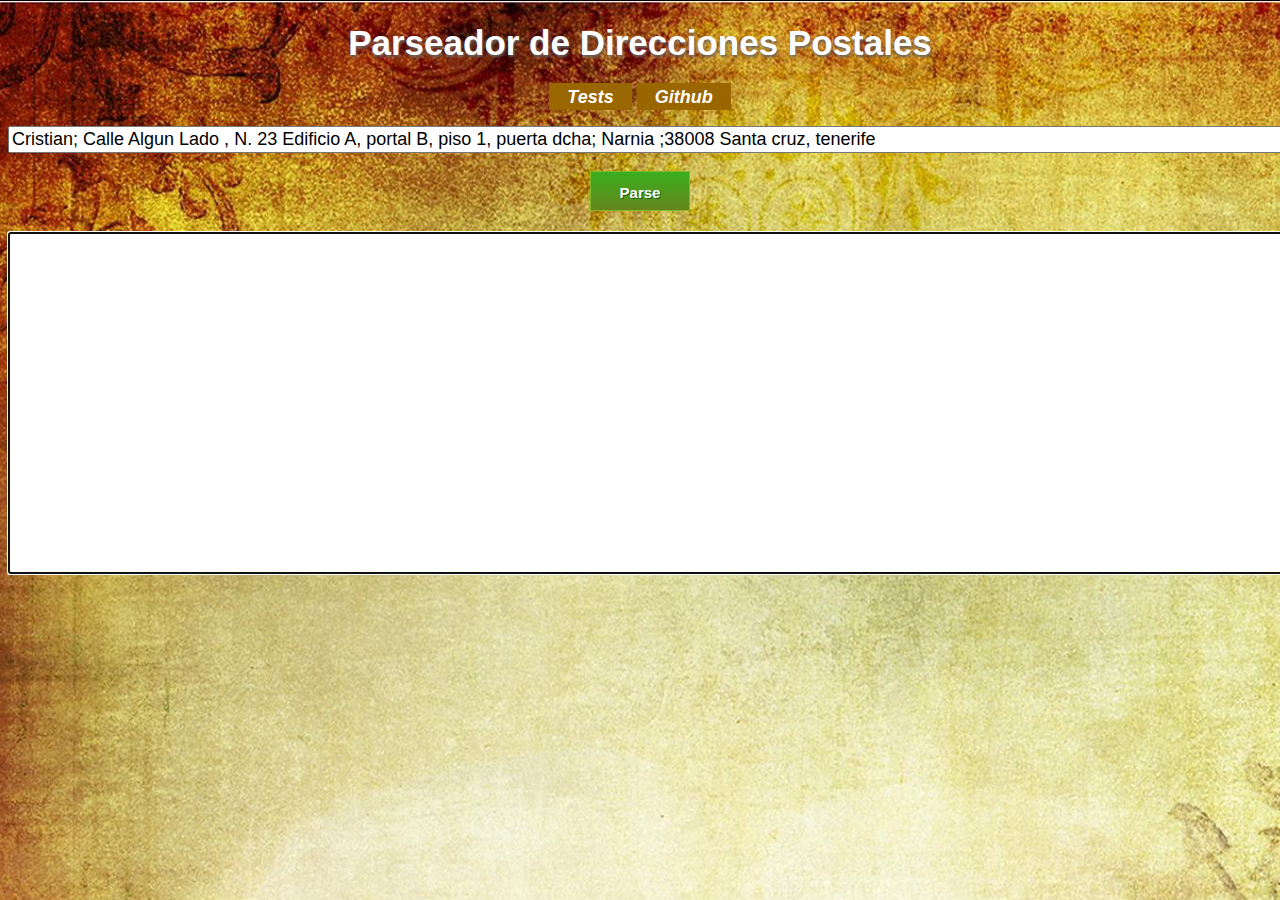
<file: index.html>
<!DOCTYPE HTML>
<html lang="en">
  <head>
    <meta charset="utf-8">
    <title>ParserDirecciones</title>
    <link rel="stylesheet" href="global.css" type="text/css" media="screen" charset="utf-8" />
  </head>
  <body>
    <h1>Parseador de Direcciones Postales</h1>
	
	<div id="navcontainer">
    <ul>
        <li> <a href="tests/index.html" style="text-decoration:none"><I><b>Tests</b></I></a></li>
        <li> <a href="https://github.com/alu0100698244/MailParser" style="text-decoration:none"><I><b>Github</b></I></a></li>
    </ul>
	</div>
	
    <div id="content">
      <script src="http://ajax.googleapis.com/ajax/libs/jquery/1.11.0/jquery.min.js"></script>
      <script src="parser.js"></script>
      <script src="main.js"></script>
      <p>
        <input type="text" size = 125 value="Cristian; Calle Algun Lado , N. 23 Edificio A, portal B, piso 1, puerta dcha; Narnia ;38008 Santa cruz, tenerife" />
       
      </p>
    </div>

    <button class="button">Parse</button>

	<br><br>
    <div>
     <span><textarea id="output" name="output" autofocus cols = "130" rows = "16"></textarea></span> <!-- Output goes here! -->
    </div>
    

  </body>
</html>
</file>
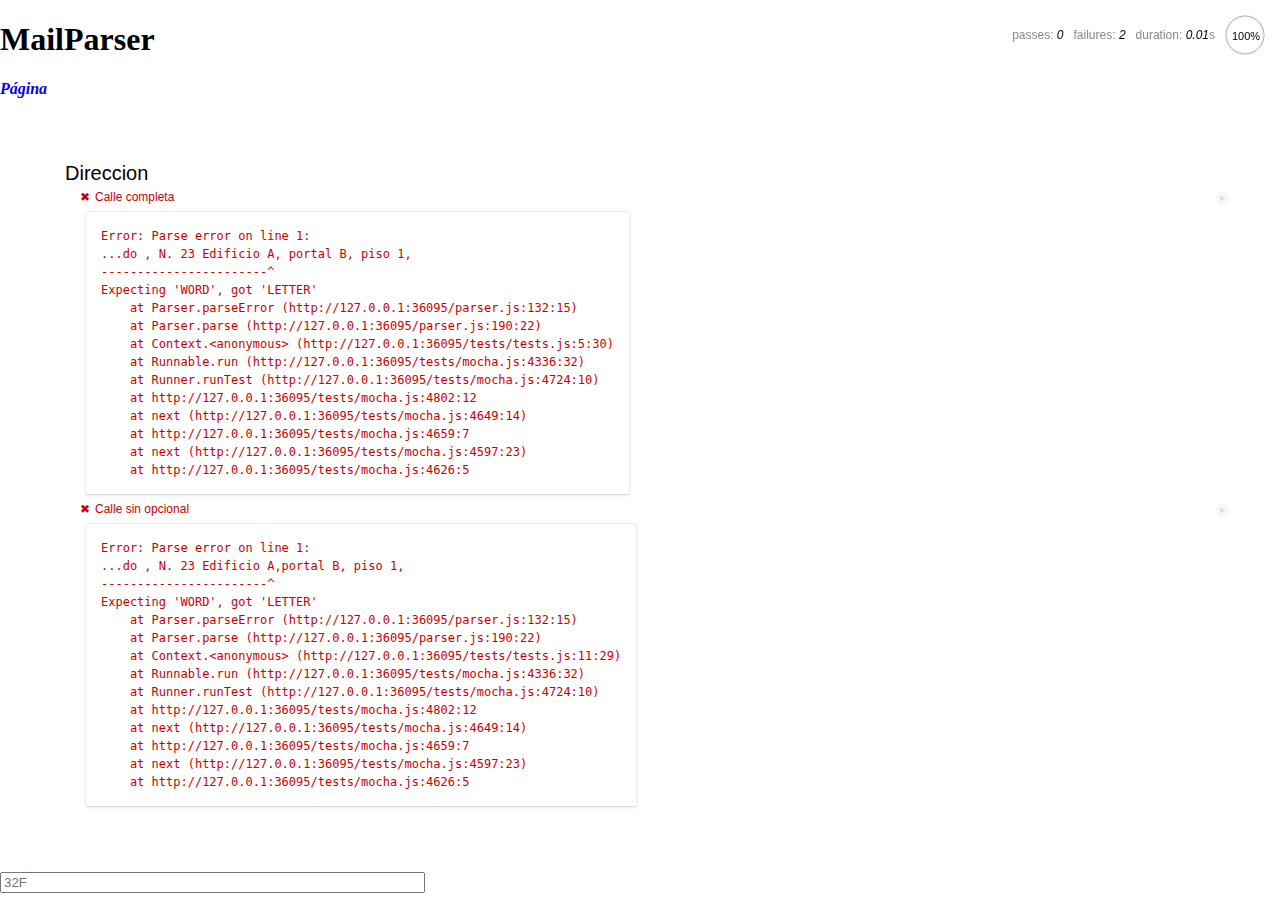
<file: tests/index.html>
<!DOCTYPE html>
<html>
  <head>
    <title>Mocha</title>
    <meta http-equiv="Content-Type" content="text/html; charset=UTF-8">
    <meta name="viewport" content="width=device-width, initial-scale=1.0">
    <link rel="stylesheet" href="mocha.css" />
  </head>
  <body>
  
      <h1>MailParser</h1>
  
          <a href="../index.html" style="text-decoration:none"><I><b>Página</b></I></a>

    <div id="mocha"></div>
    <input id="original" placeholder="32F" size="50">
    <span class="output" id="converted"></span>
    
    <script src="chai.js"></script>
    <script src="mocha.js"></script>
    <script src="../parser.js"></script>
    <script>mocha.setup('tdd')</script>
    <script src="tests.js"></script>
    <script>
      mocha.run();
    </script>
  </body>
</html>
</file>
<file: global.css>
html *
{
   font-size: large; 
   /* The !important ensures that nothing can override what you've set in this style (unless it is also important). */
   font-family: Arial;
}

.button {
	background:-webkit-gradient( linear, left top, left bottom, color-stop(0.05, #3cad1f), color-stop(1, #66851c) );
	background:-moz-linear-gradient( center top, #3cad1f 5%, #66851c 100% );
	filter:progid:DXImageTransform.Microsoft.gradient(startColorstr='#3cad1f', endColorstr='#66851c');
	background-color:#3cad1f;
	-webkit-border-top-left-radius:0px;
	-moz-border-radius-topleft:0px;
	border-top-left-radius:0px;
	-webkit-border-top-right-radius:0px;
	-moz-border-radius-topright:0px;
	border-top-right-radius:0px;
	-webkit-border-bottom-right-radius:0px;
	-moz-border-radius-bottomright:0px;
	border-bottom-right-radius:0px;
	-webkit-border-bottom-left-radius:0px;
	-moz-border-radius-bottomleft:0px;
	border-bottom-left-radius:0px;
	text-indent:0;
	border:1px solid #83b827;
	display:inline-block;
	color:#ffffff;
	font-family:Arial;
	font-size:15px;
	font-weight:bold;
	font-style:normal;
	height:40px;
	line-height:40px;
	width:100px;
	text-decoration:none;
	text-align:center;
	text-shadow:1px 1px 0px #135c05;
}
.button:hover {
	background:-webkit-gradient( linear, left top, left bottom, color-stop(0.05, #66851c), color-stop(1, #3cad1f) );
	background:-moz-linear-gradient( center top, #66851c 5%, #3cad1f 100% );
	filter:progid:DXImageTransform.Microsoft.gradient(startColorstr='#66851c', endColorstr='#3cad1f');
	background-color:#66851c;
}.button:active {
	position:relative;
	top:1px;
}
/* This button was generated using CSSButtonGenerator.com */



.thumb {
    height: 75px;
    border: 1px solid #000;
    margin: 10px 5px 0 0;
  }

h1            { text-align: center; font-size: 35px; color:#FFFFFF;
			text-shadow: 1px 2px 3px #666;
}

th, td        { vertical-align: top; text-align: left; }   
/* #finaltable  * { color: white; background-color: black; }   */

/* #finaltable table { border-collapse:collapse; } */
/* #finaltable table, td { border:1px solid white; } */
#navcontainer ul
{
margin: 0;
padding: 0;
list-style-type: none;
text-align: center;
}

#navcontainer ul li { display: inline; }

#navcontainer ul li a
{
text-decoration: none;
padding: .2em 1em;
color: #fff;
background-color: #996600;
}

#navcontainer ul li a:hover
{
color: #fff;
background-color: #CC6600;
}


nav {
    text-align: left;
}

nav li {
    list-style: none;
    display: inline;
    margin: 0 left;
}


body
{
	text-align: center;

	background: url(fondo.png) no-repeat center center fixed; 
	-webkit-background-size: cover;
	-moz-background-size: cover;
	background-size: cover;
}
</file>
<file: tests/mocha.css>
@charset "utf-8";

body {
  margin:0;
}

#mocha {
  font: 20px/1.5 "Helvetica Neue", Helvetica, Arial, sans-serif;
  margin: 60px 50px;
}

#mocha ul,
#mocha li {
  margin: 0;
  padding: 0;
}

#mocha ul {
  list-style: none;
}

#mocha h1,
#mocha h2 {
  margin: 0;
}

#mocha h1 {
  margin-top: 15px;
  font-size: 1em;
  font-weight: 200;
}

#mocha h1 a {
  text-decoration: none;
  color: inherit;
}

#mocha h1 a:hover {
  text-decoration: underline;
}

#mocha .suite .suite h1 {
  margin-top: 0;
  font-size: .8em;
}

#mocha .hidden {
  display: none;
}

#mocha h2 {
  font-size: 12px;
  font-weight: normal;
  cursor: pointer;
}

#mocha .suite {
  margin-left: 15px;
}

#mocha .test {
  margin-left: 15px;
  overflow: hidden;
}

#mocha .test.pending:hover h2::after {
  content: '(pending)';
  font-family: arial, sans-serif;
}

#mocha .test.pass.medium .duration {
  background: #c09853;
}

#mocha .test.pass.slow .duration {
  background: #b94a48;
}

#mocha .test.pass::before {
  content: '✓';
  font-size: 12px;
  display: block;
  float: left;
  margin-right: 5px;
  color: #00d6b2;
}

#mocha .test.pass .duration {
  font-size: 9px;
  margin-left: 5px;
  padding: 2px 5px;
  color: #fff;
  -webkit-box-shadow: inset 0 1px 1px rgba(0,0,0,.2);
  -moz-box-shadow: inset 0 1px 1px rgba(0,0,0,.2);
  box-shadow: inset 0 1px 1px rgba(0,0,0,.2);
  -webkit-border-radius: 5px;
  -moz-border-radius: 5px;
  -ms-border-radius: 5px;
  -o-border-radius: 5px;
  border-radius: 5px;
}

#mocha .test.pass.fast .duration {
  display: none;
}

#mocha .test.pending {
  color: #0b97c4;
}

#mocha .test.pending::before {
  content: '◦';
  color: #0b97c4;
}

#mocha .test.fail {
  color: #c00;
}

#mocha .test.fail pre {
  color: black;
}

#mocha .test.fail::before {
  content: '✖';
  font-size: 12px;
  display: block;
  float: left;
  margin-right: 5px;
  color: #c00;
}

#mocha .test pre.error {
  color: #c00;
  max-height: 300px;
  overflow: auto;
}

/**
 * (1): approximate for browsers not supporting calc
 * (2): 42 = 2*15 + 2*10 + 2*1 (padding + margin + border)
 *      ^^ seriously
 */
#mocha .test pre {
  display: block;
  float: left;
  clear: left;
  font: 12px/1.5 monaco, monospace;
  margin: 5px;
  padding: 15px;
  border: 1px solid #eee;
  max-width: 85%; /*(1)*/
  max-width: calc(100% - 42px); /*(2)*/
  word-wrap: break-word;
  border-bottom-color: #ddd;
  -webkit-border-radius: 3px;
  -webkit-box-shadow: 0 1px 3px #eee;
  -moz-border-radius: 3px;
  -moz-box-shadow: 0 1px 3px #eee;
  border-radius: 3px;
}

#mocha .test h2 {
  position: relative;
}

#mocha .test a.replay {
  position: absolute;
  top: 3px;
  right: 0;
  text-decoration: none;
  vertical-align: middle;
  display: block;
  width: 15px;
  height: 15px;
  line-height: 15px;
  text-align: center;
  background: #eee;
  font-size: 15px;
  -moz-border-radius: 15px;
  border-radius: 15px;
  -webkit-transition: opacity 200ms;
  -moz-transition: opacity 200ms;
  transition: opacity 200ms;
  opacity: 0.3;
  color: #888;
}

#mocha .test:hover a.replay {
  opacity: 1;
}

#mocha-report.pass .test.fail {
  display: none;
}

#mocha-report.fail .test.pass {
  display: none;
}

#mocha-report.pending .test.pass,
#mocha-report.pending .test.fail {
  display: none;
}
#mocha-report.pending .test.pass.pending {
  display: block;
}

#mocha-error {
  color: #c00;
  font-size: 1.5em;
  font-weight: 100;
  letter-spacing: 1px;
}

#mocha-stats {
  position: fixed;
  top: 15px;
  right: 10px;
  font-size: 12px;
  margin: 0;
  color: #888;
  z-index: 1;
}

#mocha-stats .progress {
  float: right;
  padding-top: 0;
}

#mocha-stats em {
  color: black;
}

#mocha-stats a {
  text-decoration: none;
  color: inherit;
}

#mocha-stats a:hover {
  border-bottom: 1px solid #eee;
}

#mocha-stats li {
  display: inline-block;
  margin: 0 5px;
  list-style: none;
  padding-top: 11px;
}

#mocha-stats canvas {
  width: 40px;
  height: 40px;
}

#mocha code .comment { color: #ddd; }
#mocha code .init { color: #2f6fad; }
#mocha code .string { color: #5890ad; }
#mocha code .keyword { color: #8a6343; }
#mocha code .number { color: #2f6fad; }

@media screen and (max-device-width: 480px) {
  #mocha {
    margin: 60px 0px;
  }

  #mocha #stats {
    position: absolute;
  }
}
</file>
